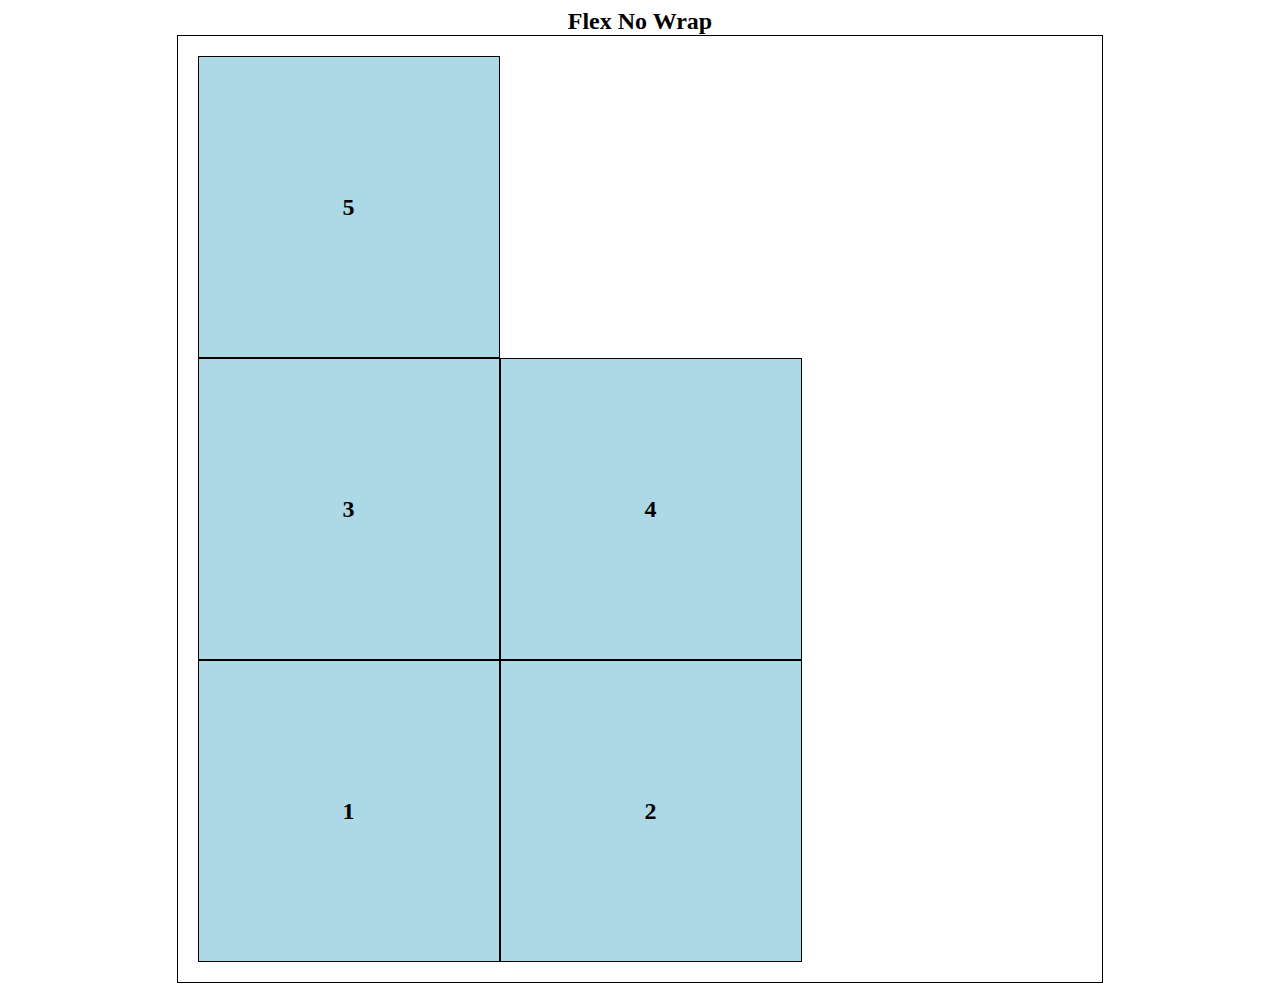
<file: practice-flexwwrap.html>
<!DOCTYPE html>
<html lang="en">
<head>
  <meta charset="UTF-8">
  <meta http-equiv="X-UA-Compatible" content="IE=edge">
  <meta name="viewport" content="width=device-width, initial-scale=1.0">
  <title>Document</title>

  <style>
    body {
      display: flex;
      flex-direction: column;
    }

    h2 {
      margin: auto;
      display: block;
    }

    .container {
      margin: auto;
      width: 70%;
      padding: 20px;
      border: 1px solid black;
      display: flex;
      flex-wrap: wrap-reverse;
    }

    .box {
      border: 1px solid black;
      width: 300px;
      height: 300px;
      background-color: lightblue;
      text-align: center;
      line-height: 300px;
      font-weight: bold;
      font-size: 24px;
    }
  </style>
</head>
<body>
  <!-- Contoh Space Between -->
  <h2>Flex No Wrap</h2>
  <div class="container">
    <div class="box">1</div>
    <div class="box">2</div>
    <div class="box">3</div>
    <div class="box">4</div>
    <div class="box">5</div>
  </div>
</body>
</html>
</file>
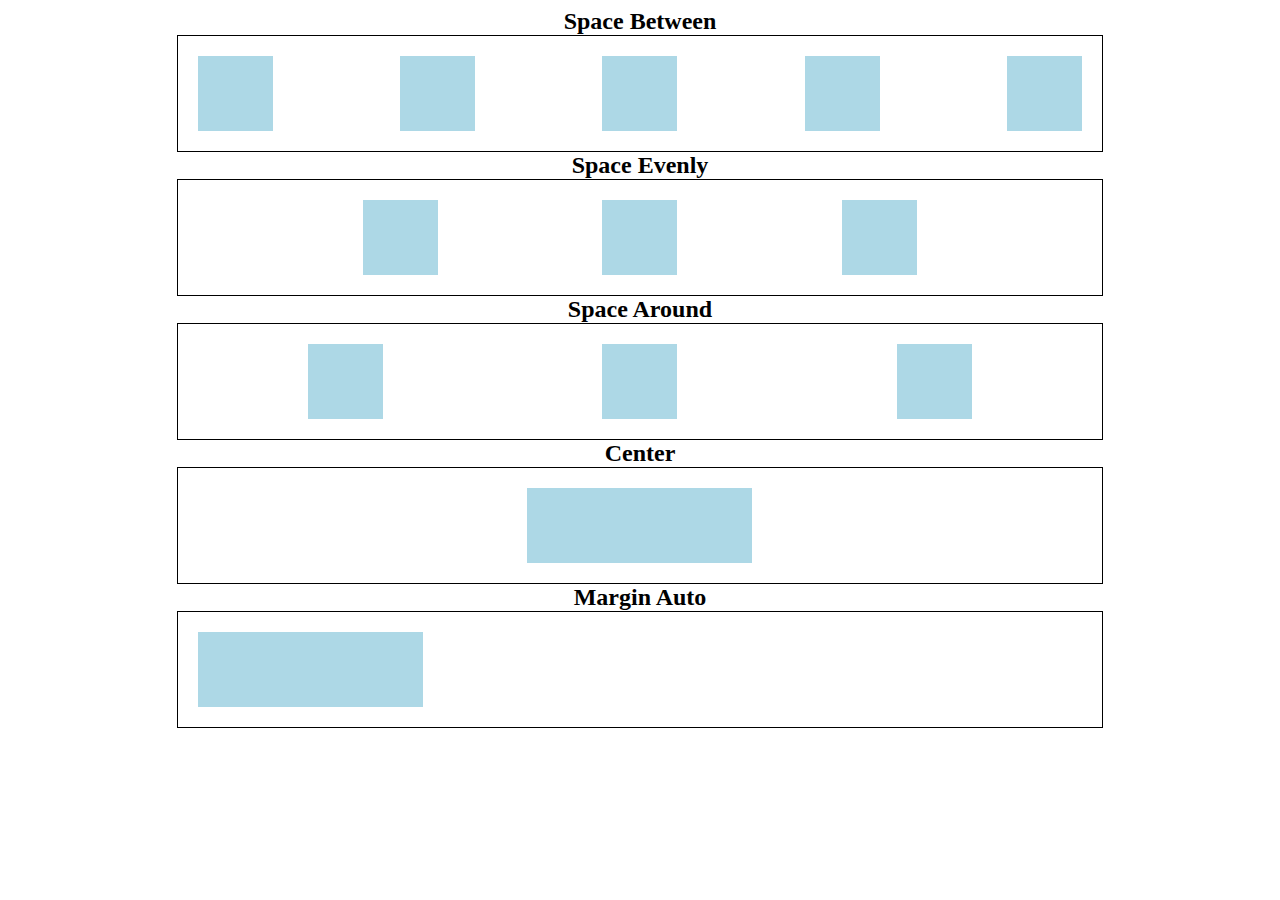
<file: practice.html>
<!DOCTYPE html>
<html lang="en">
<head>
  <meta charset="UTF-8">
  <meta http-equiv="X-UA-Compatible" content="IE=edge">
  <meta name="viewport" content="width=device-width, initial-scale=1.0">
  <title>Document</title>

  <style>
    body {
      display: flex;
      flex-direction: column;
    }

    h2 {
      margin: auto;
      display: block;
    }

    .container {
      margin: auto;
      width: 70%;
      padding: 20px;
      border: 1px solid black;
      display: flex;
    }

    .container-between {
      justify-content: space-between;
    }
    
    .container-evenly {
      justify-content: space-evenly;
    }
    
    .container-around {
      justify-content: space-around;
    }

    .container-center {
      justify-content: center;
    }

    .container-m-auto >  {
      margin: auto;
    }

    .box {
      width: 75px;
      height: 75px;
      background-color: lightblue;
    }
  </style>
</head>
<body>
  <!-- Contoh Space Between -->
  <h2>Space Between</h2>
  <div class="container container-between">
    <div class="box"></div>
    <div class="box"></div>
    <div class="box"></div>
    <div class="box"></div>
    <div class="box"></div>
  </div>
  
  <h2>Space Evenly</h2>
  <div class="container container-evenly">
    <div class="box"></div>
    <div class="box"></div>
    <div class="box"></div>
  </div>

  <h2>Space Around</h2>
  <div class="container container-around">
    <div class="box"></div>
    <div class="box"></div>
    <div class="box"></div>
  </div>

  <h2>Center</h2>
  <div class="container container-center">
    <div class="box"></div>
    <div class="box"></div>
    <div class="box"></div>
  </div>

  <h2>Margin Auto</h2>
  <div class="container container-m-auto">
    <div class="box"></div>
    <div class="box"></div>
    <div class="box"></div>
  </div>
</body>
</html>
</file>
